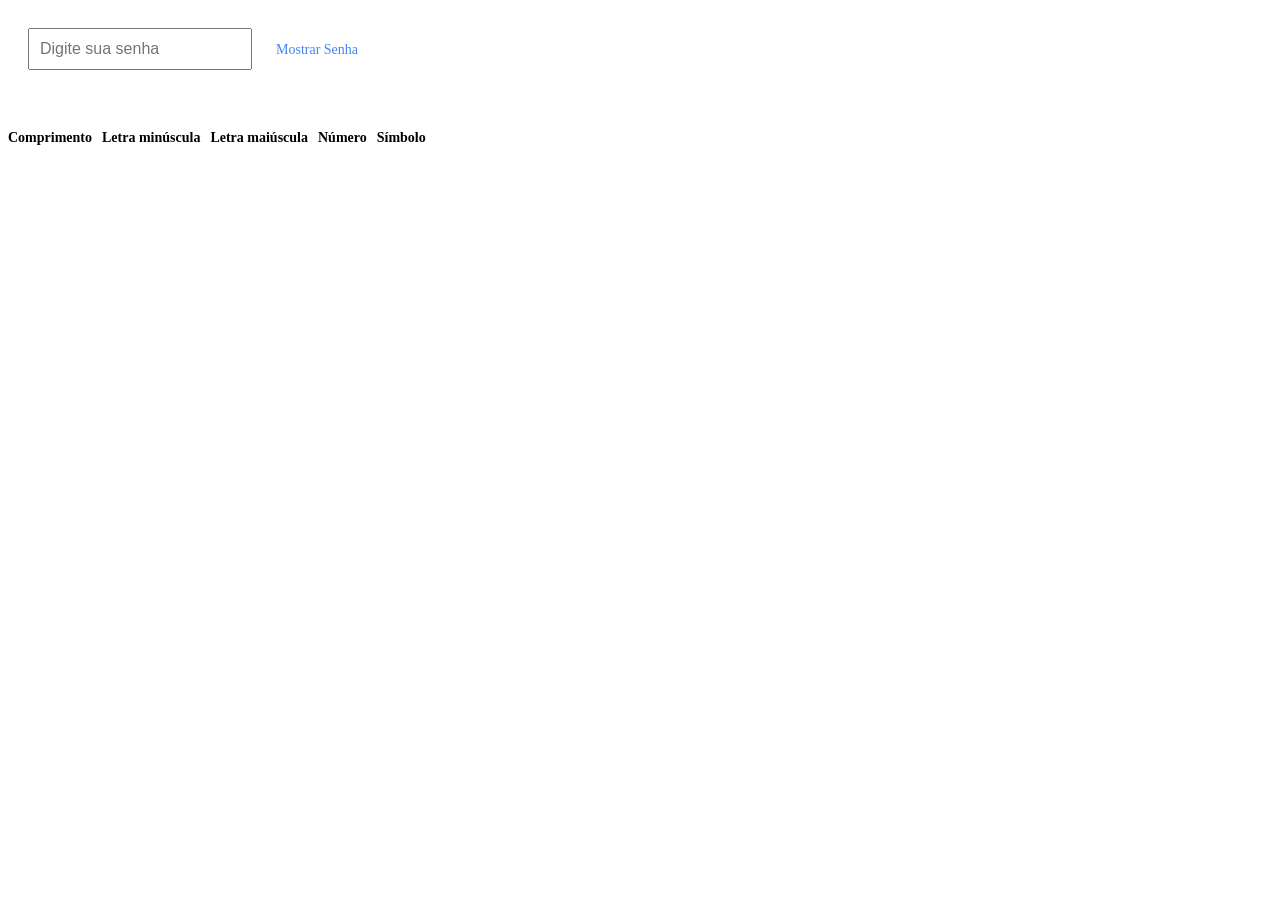
<file: Teste/index.html>
<!DOCTYPE html>
<html lang="pt-br">

<head>
    <meta charset="UTF-8">
    <meta name="viewport" content="width=device-width, initial-scale=1.0">
    <title>Verificador de Senhas Fortes</title>
    <link rel="stylesheet" href="style.css">

</head>

<body>

    <input type="password" id="entradaSenha" placeholder="Digite sua senha">
    <span id="mostrarSenha">Mostrar Senha</span>

    <div id="medidorPoder"></div>

    <div id="requisitos">
        <div id="requisitoComprimento" class="requisito">Comprimento</div>
        <div id="requisitoMinuscula" class="requisito">Letra minúscula</div>
        <div id="requisitoMaiuscula" class="requisito">Letra maiúscula</div>
        <div id="requisitoNumero" class="requisito">Número</div>
        <div id="requisitoSimbolo" class="requisito">Símbolo</div>
    </div>
    

    <div id="textoPoder"></div>
    <script src="script.js"></script>
</body>

</html>
</file>
<file: Teste/style.css>
#entradaSenha {
    margin: 20px;
    padding: 10px;
    font-size: 16px;
}

#medidorPoder {
    margin-top: 10px;
    height: 20px;
    width: 0;
    background-color: gray;
    transition: width 0.3s, background-color 0.3s;
}

#requisitos {
    margin-top: 10px;
    display: flex;
    align-items: center;
}

.requisito {
    margin-right: 10px;
    font-size: 14px;
    font-weight: bold;
}

.vermelho {
    color: red;
    transition: color 0.3s;
}

.verde {
    color: green;
    transition: color 0.3s;
}

#textoPoder {
    margin-top: 10px;
    font-size: 14px;
    font-weight: bold;
}

#mostrarSenha {
    margin-top: 10px;
    cursor: pointer;
    font-size: 14px;
    color: #4285F4;
  }
</file>
